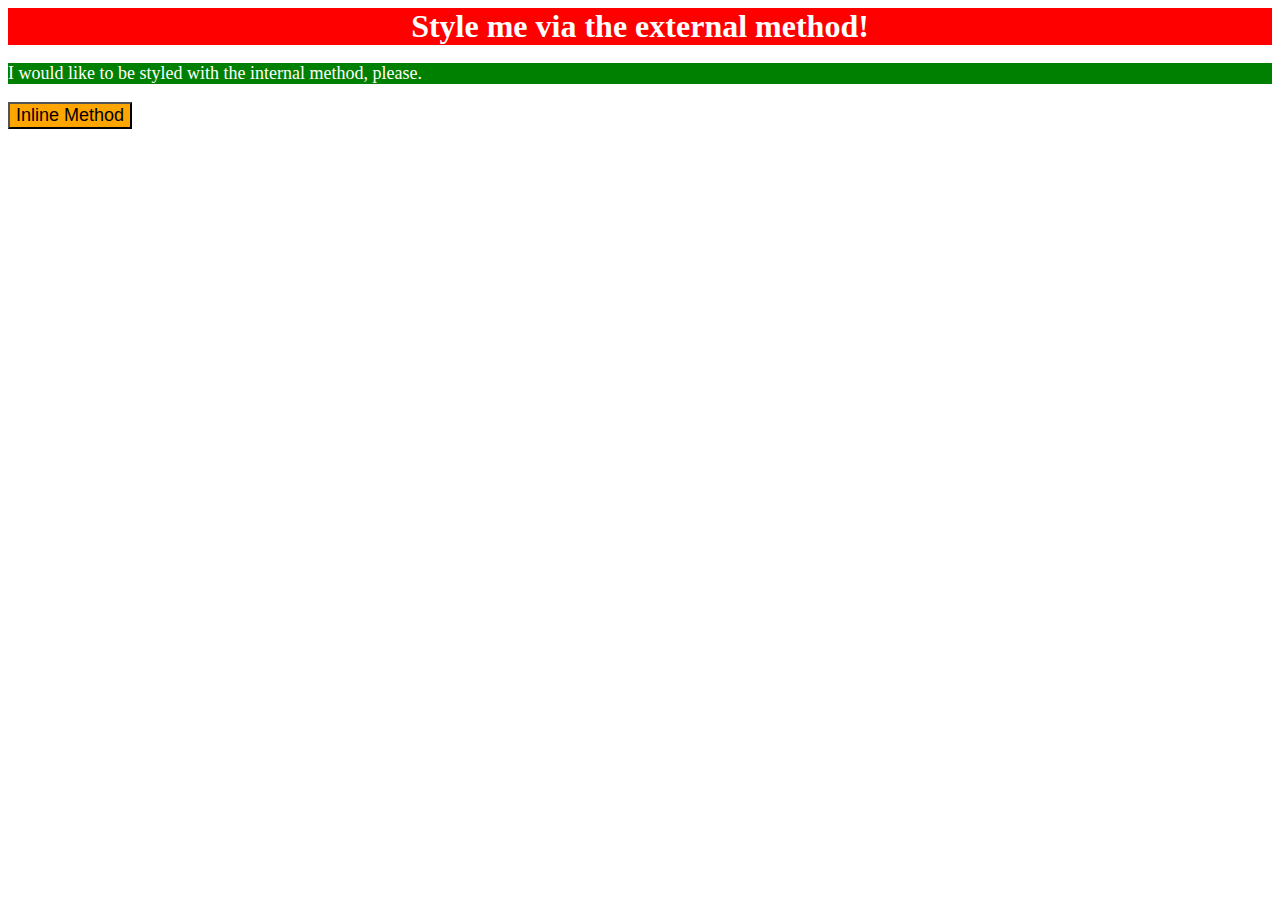
<file: foundations/01-css-methods/index.html>
<!DOCTYPE html>
<html lang="en">
  <head>
    <style>
      p {
        background-color: green;
        color: white;
        font-size: 18px;
      }
    </style>
    <meta charset="UTF-8">
    <meta http-equiv="X-UA-Compatible" content="IE=edge">
    <meta name="viewport" content="width=device-width, initial-scale=1.0">
    <link rel="stylesheet" href="styles.css">
    <title>Methods for Adding CSS</title>
  </head>
  <body>
    <div>Style me via the external method!</div>
    <p>I would like to be styled with the internal method, please.</p>
    <button style="background-color: orange; font-size: 18px;">Inline Method</button>
  </body>
</html>
</file>
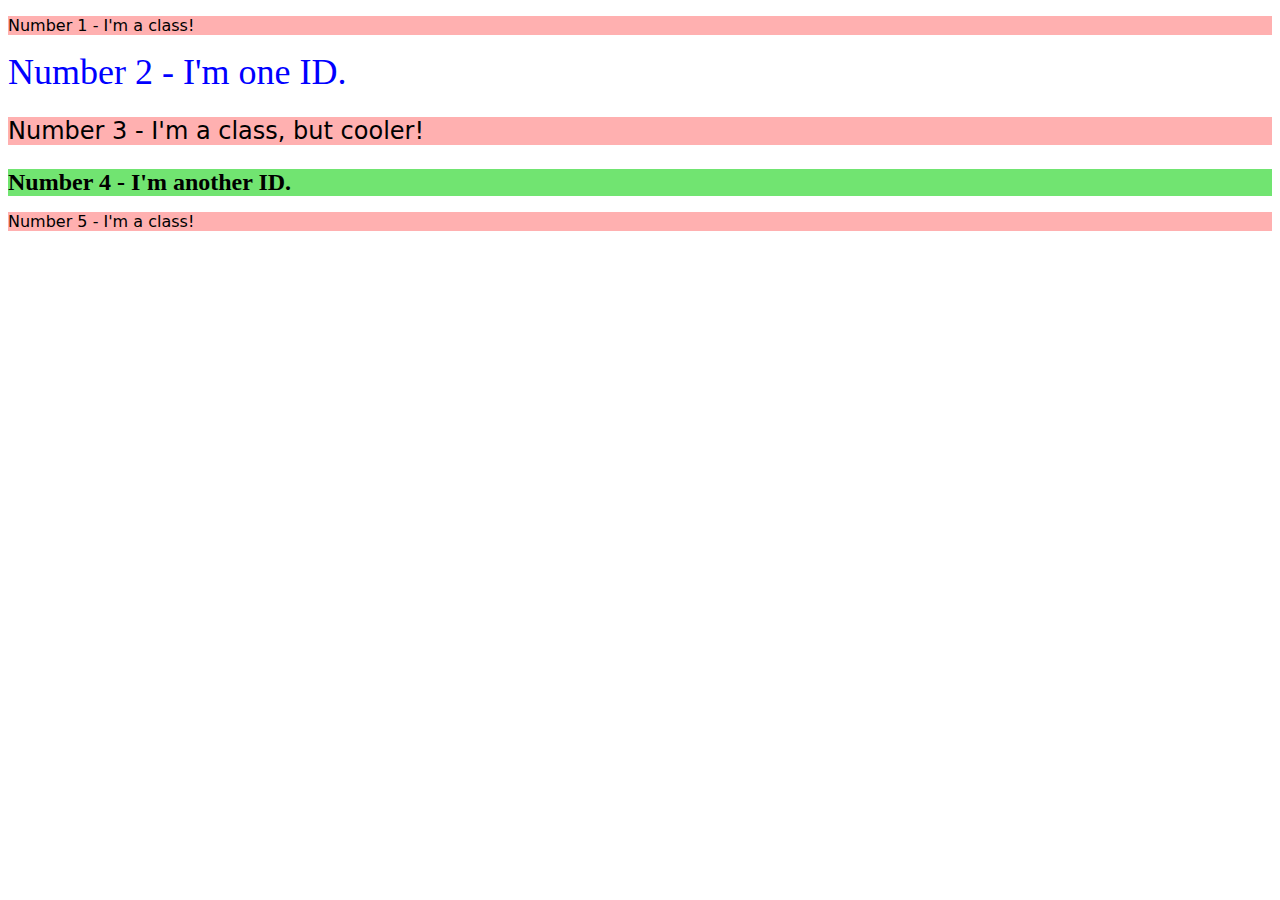
<file: foundations/02-class-id-selectors/index.html>
<!DOCTYPE html>
<html lang="en">
  <head>
    <meta charset="UTF-8">
    <meta http-equiv="X-UA-Compatible" content="IE=edge">
    <meta name="viewport" content="width=device-width, initial-scale=1.0">
    <title>Class and ID Selectors</title>
    <link rel="stylesheet" href="style.css">
  </head>
  <body>
    <p class="light-red">Number 1 - I'm a class!</p>
    <div id="blue">Number 2 - I'm one ID.</div>
    <p class="light-red font-big">Number 3 - I'm a class, but cooler!</p>
    <div id="green-bold" class="font-big">Number 4 - I'm another ID.</div>
    <p class="light-red">Number 5 - I'm a class!</p>
  </body>
</html>
</file>
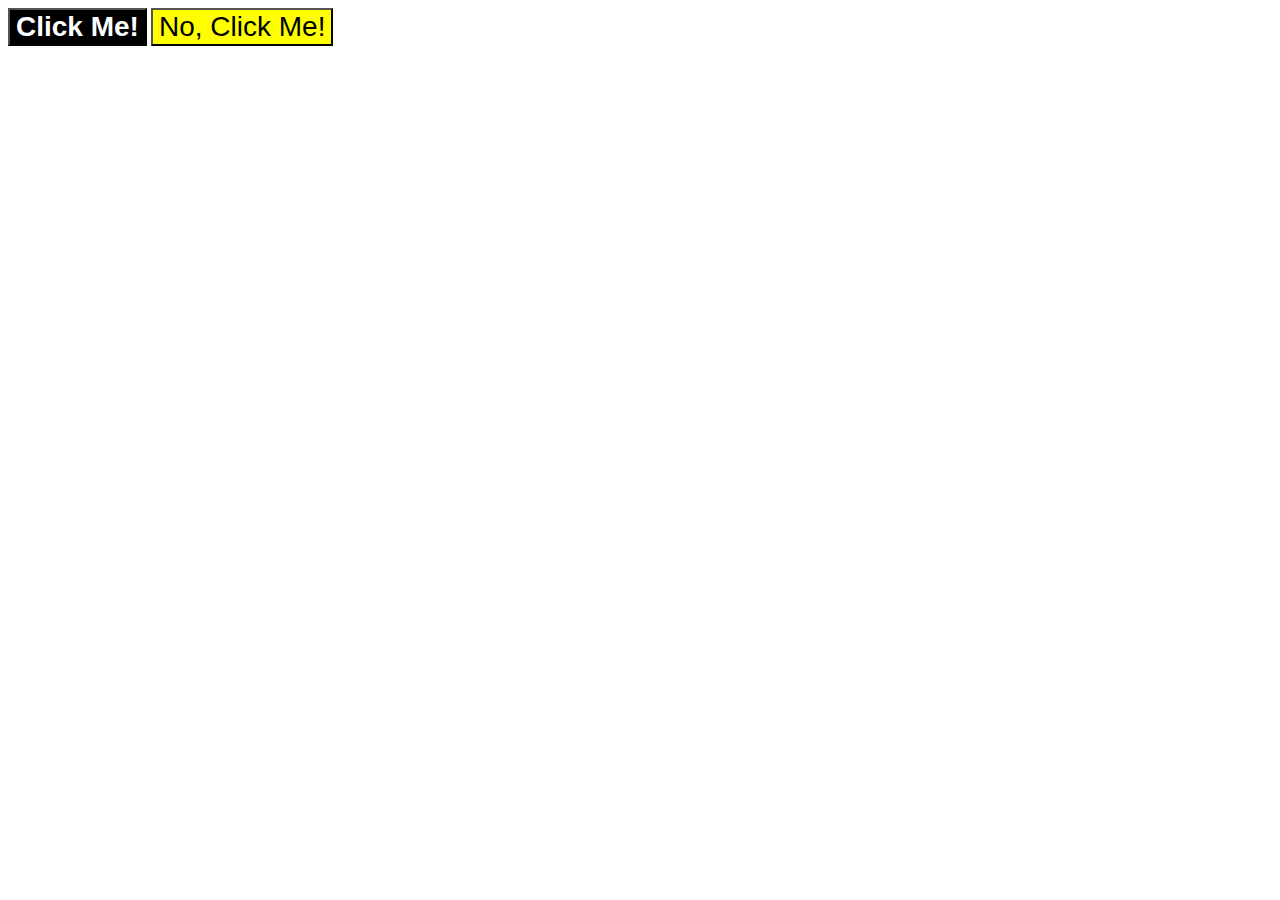
<file: foundations/03-grouping-selectors/index.html>
<!DOCTYPE html>
<html lang="en">
  <head>
    <meta charset="UTF-8">
    <meta http-equiv="X-UA-Compatible" content="IE=edge">
    <meta name="viewport" content="width=device-width, initial-scale=1.0">
    <title>Grouping Selectors</title>
    <link rel="stylesheet" href="style.css">
  </head>
  <body>
    <button class="black-bg">Click Me!</button>
    <button class="yellow-bg">No, Click Me!</button>
  </body>
</html>
</file>
<file: foundations/01-css-methods/styles.css>
div {
    background-color: red;
    color: white;
    font-size: 32px;
    text-align: center;
    font-weight: bold;
}
</file>
<file: foundations/02-class-id-selectors/style.css>
.light-red {
    background-color: #ffb0b0;
    font-family: Verdana, "DejaVu Sans", sans-serif;
}

#blue {
    color: #0000ff;
    font-size: 36px;
}

.font-big {
    font-size: 24px
}

#green-bold {
    background-color: #71e471;
    font-weight: bold;
}
</file>
<file: foundations/03-grouping-selectors/style.css>
.black-bg,
.yellow-bg {
    font-size: 28px;
    font-family: Helvetica, "Times New Roman", sans-serif;
}

.black-bg {
    background-color: black;
    color: white;
    font-weight: bold;
}

.yellow-bg {
    background-color: yellow;
}
</file>
